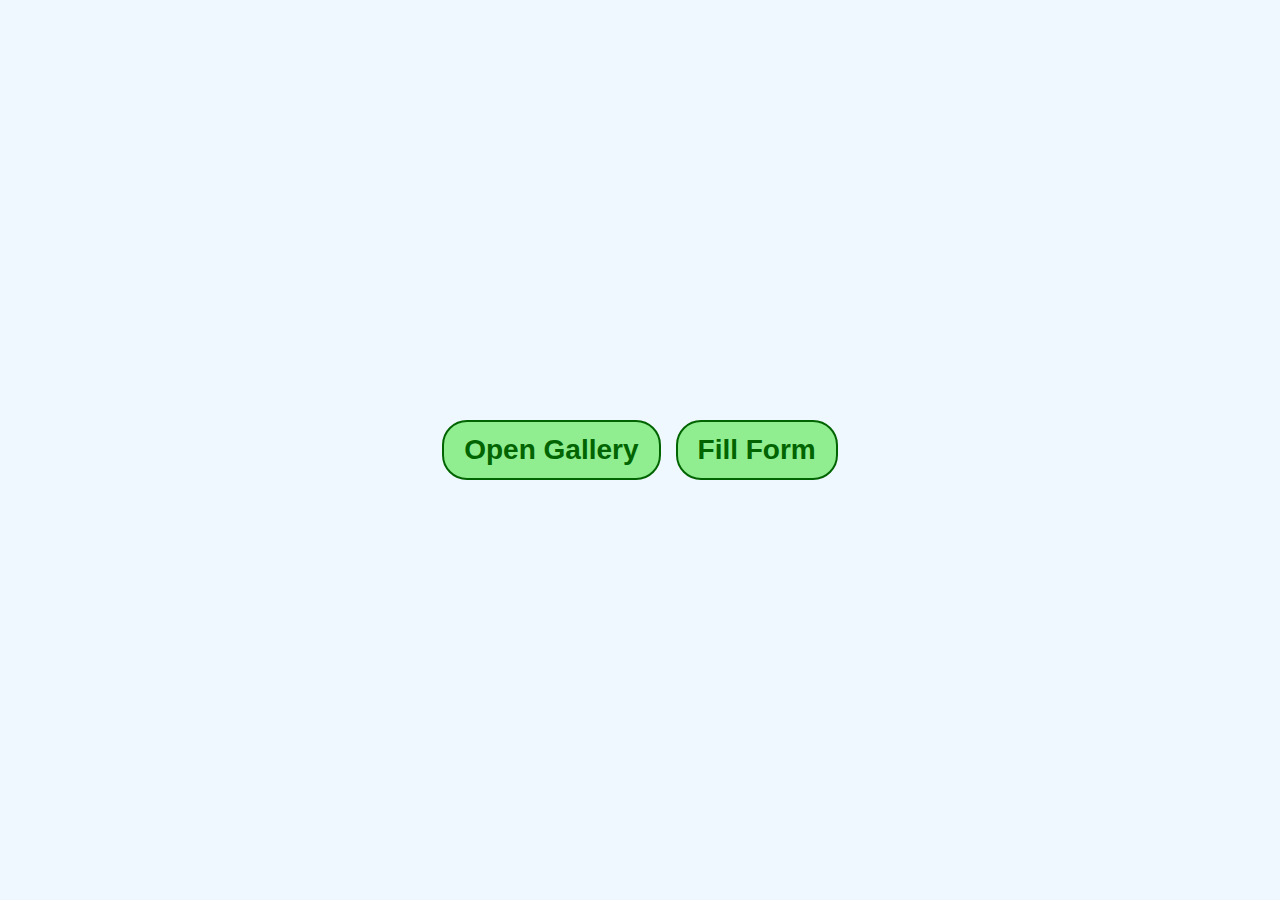
<file: src/index.html>
<!DOCTYPE html>
<html lang="en">
  <head>
    <meta charset="UTF-8" />
    <link rel="icon" type="image/svg+xml" href="/favicon.svg" />
    <meta name="viewport" content="width=device-width, initial-scale=1.0" />
    <title>goit-js-hw-09</title>
    <link rel="stylesheet" href="./css/styles.css" />
  </head>
  <body>
    <main class="main-content">
      <nav class="navigation">
        <a href="./1-gallery.html">Open Gallery</a>
        <a href="./2-form.html">Fill Form</a>
      </nav>
    </main>
  </body>
</html>
</file>
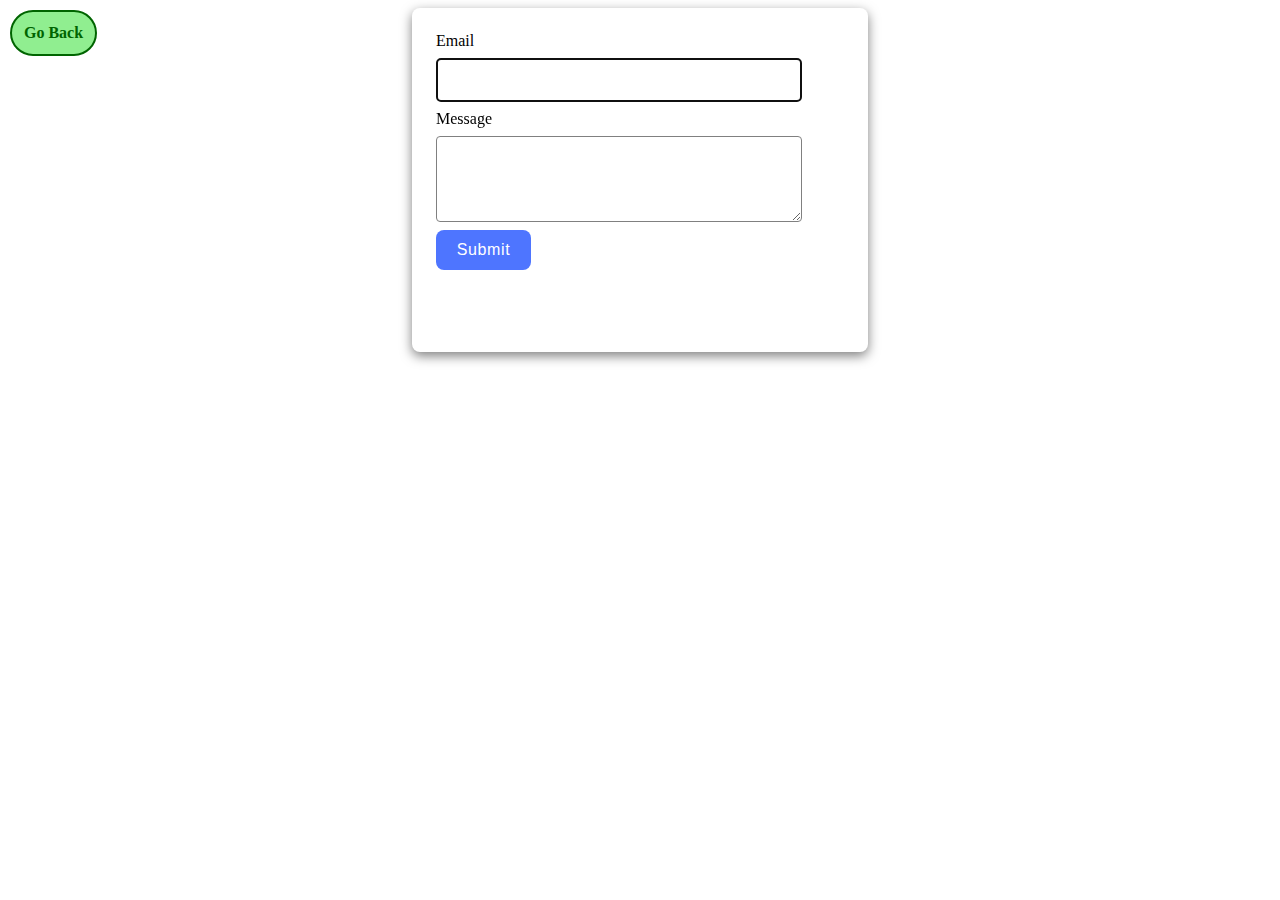
<file: src/2-form.html>
<!DOCTYPE html>
<html lang="en">
  <head>
    <meta charset="UTF-8" />
    <meta name="viewport" content="width=device-width, initial-scale=1.0" />
    <title>Form</title>
    <link rel="stylesheet" href="./css/2-form.css" />
  </head>
  <body>
    <a class="form-go-back-link" href="./index.html">Go Back</a>
    <div class="container">
      <form class="feedback-form" autocomplete="off">
        <label>
          Email
          <input type="email" name="email" autofocus />
        </label>
        <label>
          Message
          <textarea name="message" rows="8"></textarea>
        </label>
        <button type="submit">Submit</button>
      </form>
    </div>
    <script type="module" src="./js/2-form.js"></script>
  </body>
</html>
</file>
<file: src/css/styles.css>
body {
  margin: 0;
  font-family: Arial, sans-serif;
  background-color: #f0f8ff;
  color: #333333;
}

.main-content {
  display: flex;
  justify-content: center;
  align-items: center;
  height: 100vh; 
}

.navigation {
  display: flex;
  gap: 15px;
}

a {
  padding: 12px 20px;
  background-color: #90ee90;
  border: 2px solid #006400;
  color: #006400;
  border-radius: 25px;
  text-decoration: none;
  font-weight: bold;
  font-size: 28px;
  transition: all 250ms ease-in-out;
}

a:hover {
  background-color: #32cd32;
  color: #ffffff;
  transform: scale(1.05);
}
</file>
<file: src/css/2-form.css>
.container {
  display: flex;
  justify-content: center;
  align-items: center;
}

.feedback-form {
  display: flex;
  flex-direction: column;
  gap: 8px;
  background-color: #ffffff;
  height: 296px;
  width: 408px;
  padding: 24px;
  border-radius: 8px;
  filter: drop-shadow(0 4px 6px rgba(0, 0, 0, 0.5));
}

label {
  display: flex;
  flex-direction: column;
  gap: 8px;
}

input {
  height: 40px;
  max-width: 360px;
}

textarea {
  height: 80px;
  max-width: 360px;
}

input,
textarea {
  color: #2e2f42;
  font-family: 'Montserrat', sans-serif;
  font-size: 16px;
  font-weight: 400;
  letter-spacing: 0.04em;
  line-height: 1.5;
  border-radius: 4px;
  border: 1px solid #808080;
  max-width: 360px;
}

input:hover,
textarea:hover {
  border: 1px solid #000000;
}

button {
  display: flex;
  width: 95px;
  height: 40px;
  padding: 16px 8px;
  font-family: 'Montserrat', sans-serif;
  font-size: 16px;
  font-weight: 400;
  letter-spacing: 0.04em;
  line-height: 1.5;
  border-radius: 8px;
  border: none;
  color: #ffffff;
  background-color: #4e75ff;
  justify-content: center;
  align-items: center;
}

button:hover {
  background-color: #6c8cff;
}

.form-go-back-link {
  padding: 12px 12px;
  background-color: #90ee90;
  border: 2px solid #006400;
  color: #006400;
  border-radius: 25px;
  text-decoration: none;
  font-weight: bold;
  font-size: 16px;
  transition: all 250ms ease-in-out;
  position: absolute;
  top: 10px;
  left: 10px;
}

.form-go-back-link:hover {
  background-color: #32cd32;
  color: #ffffff;
  transform: scale(1.05);
}
</file>
